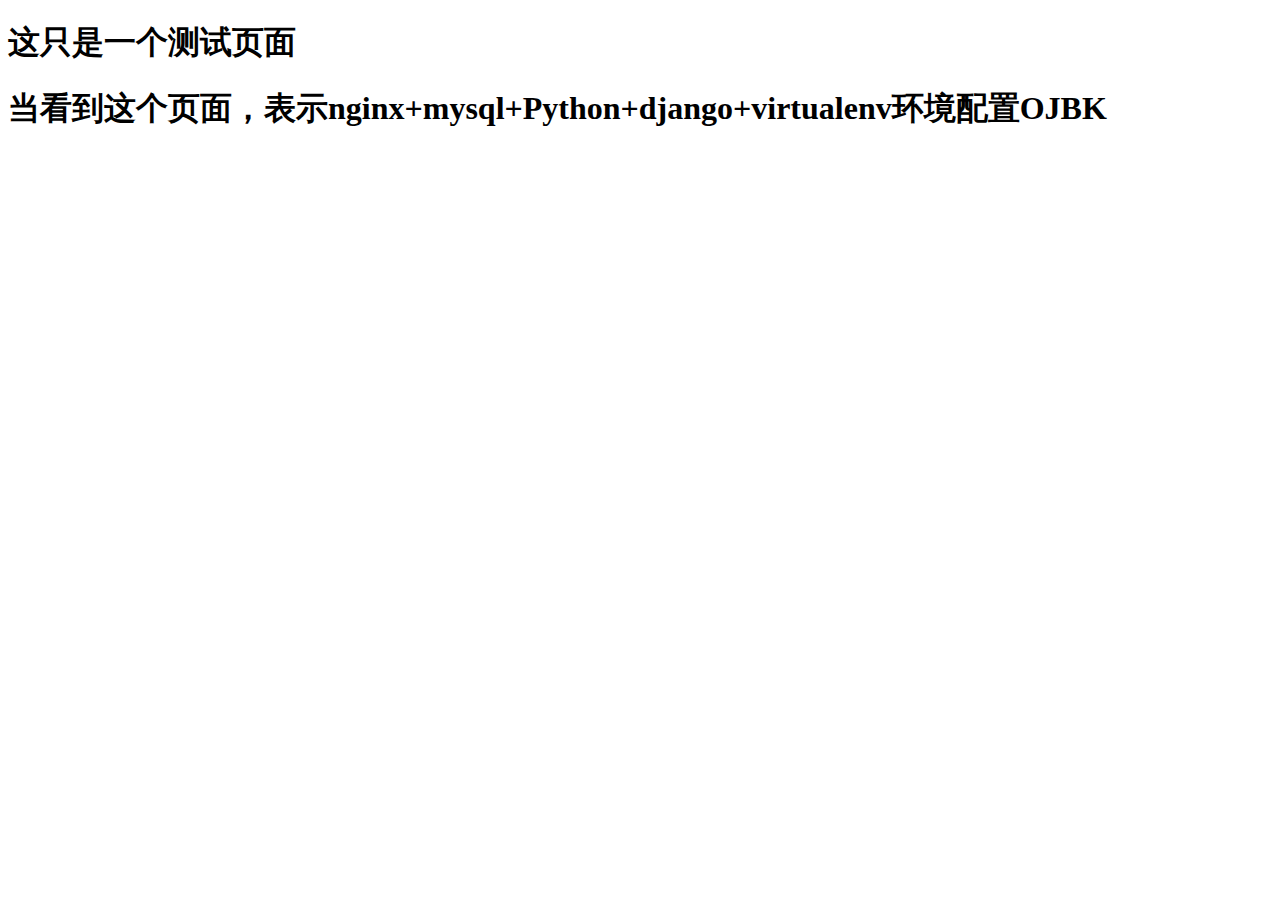
<file: templates/index.html>
<!DOCTYPE html>
<html lang="en">
<head>
    <meta charset="UTF-8">
    <title>title</title>
    <style>

    </style>
</head>
<body>
    <h1>这只是一个测试页面</h1>
    <h1>当看到这个页面，表示nginx+mysql+Python+django+virtualenv环境配置OJBK</h1>

</body>

</html>
</file>
